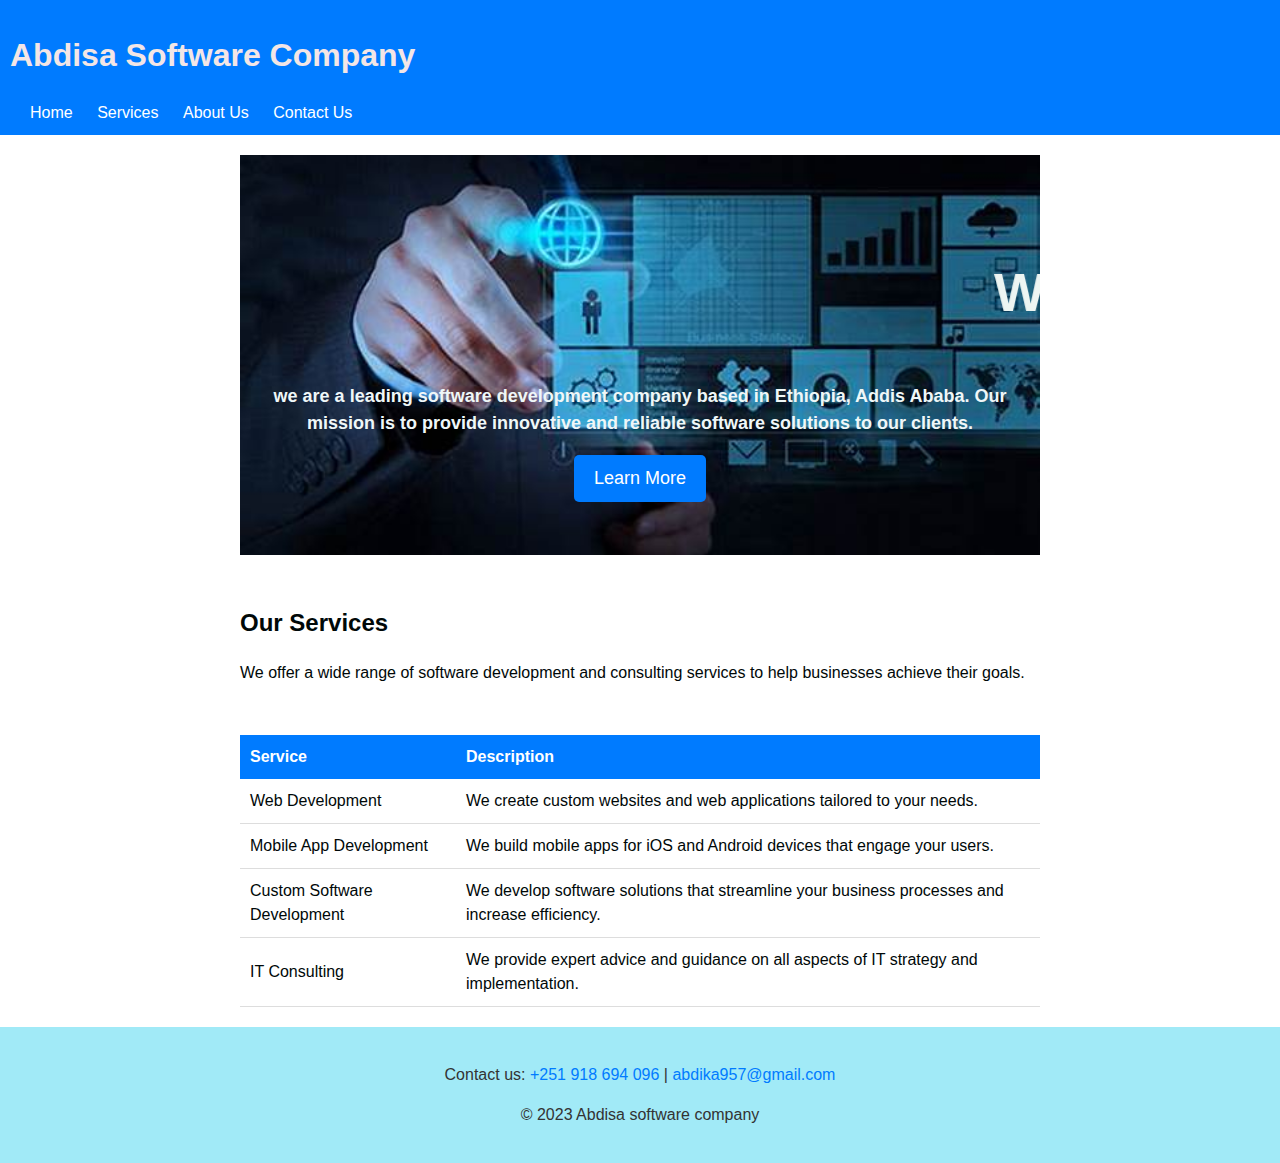
<file: index.html>
<!DOCTYPE html>
<html>
<head>
	<title>Abdisa Software Company</title>
	<link rel="stylesheet" type="text/css" href="css code/all1.css">
</head>
<body id="bb">
	<header>
		<h1>Abdisa Software Company</h1>
		<nav>
			<ul>
				<li><a href="index.html">Home</a></li>
				<li><a href="html code/service1.html">Services</a></li>
				<li><a href="html code/about1.html">About Us</a></li>
				<li><a href="html code/contact1.html">Contact Us</a></li>
			</ul>
		</nav>
	</header>
	<main>
		<section class="banner">
			<h2><marquee>Welcome to Abdisa Software Company</marquee></h2>
			<p><b> we are a leading software development company based in Ethiopia, Addis Ababa. Our mission is to provide innovative and reliable software solutions to our clients.</b></p>
			<a href="html code/service1.html" class="btn">Learn More</a>
		</section>
		<section class="services">
			<h2>Our Services</h2>
			<p>We offer a wide range of software development and consulting services to help businesses achieve their goals.</p>
			<div>
				<table>
				<thead>
					<tr>
						<th>Service</th>
						<th>Description</th>
					</tr>
				</thead>
				<tbody>
					<tr>
						<td>Web Development</td>
						<td>We create custom websites and web applications tailored to your needs.</td>
					</tr>
					<tr>
						<td>Mobile App Development</td>
						<td>We build mobile apps for iOS and Android devices that engage your users.</td>
					</tr>
					<tr>
						<td>Custom Software Development</td>
						<td>We develop software solutions that streamline your business processes and increase efficiency.</td>
					</tr>
					<tr>
						<td>IT Consulting</td>
						<td>We provide expert advice and guidance on all aspects of IT strategy and implementation.</td>
					</tr>
				</tbody>
			</table>
		</div>
		</section>
	</main>
	<footer>
		<p>Contact us: <a href="tel:+251918694096">+251 918 694 096</a> | <a href="mailto:abdika957@gmail.com">abdika957@gmail.com</a></p>
        <p>&copy; 2023 Abdisa software company</p>
	</footer>
</body>
</html>
</file>
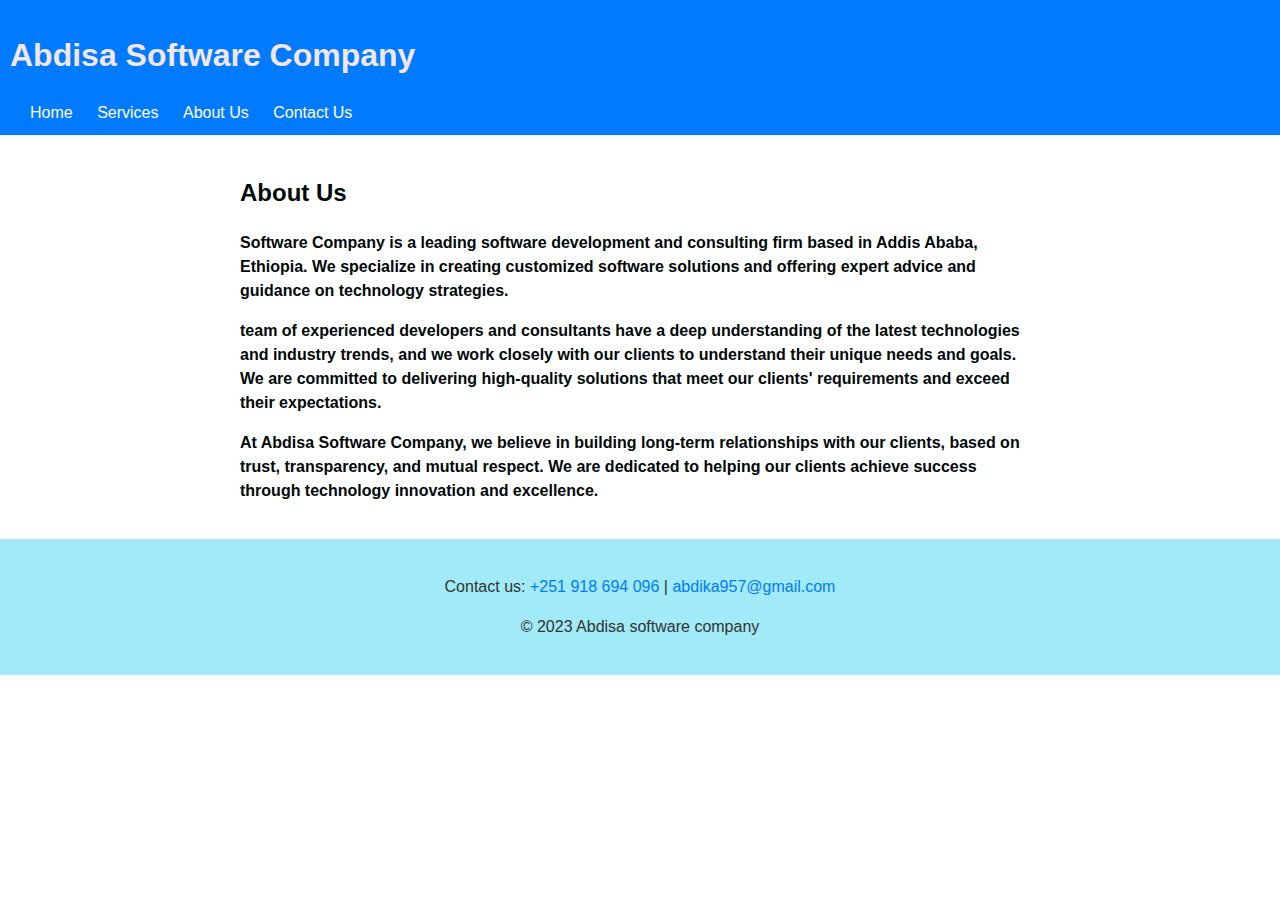
<file: html code/about1.html>
<!DOCTYPE html>
<html>
<head>
	<title>Abdisa Software Company - About Us</title>
	<link rel="stylesheet" type="text/css" href="../css code/all1.css">
</head>
<body>
	<header>
		<h1>Abdisa Software Company</h1>
		<nav>
			<ul>
				<li><a href="../index.html">Home</a></li>
				<li><a href="service1.html">Services</a></li>
				<li><a href="about1.html">About Us</a></li>
				<li><a href="contact1.html">Contact Us</a></li>
			</ul>
		</nav>
	</header>
	<main>
		<section class="about-us">
			<h2>About Us</h2>
			<p><b> Software Company is a leading software development and consulting firm based in Addis Ababa, Ethiopia. We specialize in creating customized software solutions and offering expert advice and guidance on technology strategies.</b></p>
			<p><b> team of experienced developers and consultants have a deep understanding of the latest technologies and industry trends, and we work closely with our clients to understand their unique needs and goals. We are committed to delivering high-quality solutions that meet our clients' requirements and exceed their expectations.</b></p>
			<p><b>At Abdisa Software Company, we believe in building long-term relationships with our clients, based on trust, transparency, and mutual respect. We are dedicated to helping our clients achieve success through technology innovation and excellence.</b></p>
		</section>
	</main>
	<footer>
		<p>Contact us: <a href="tel:+251918694096">+251 918 694 096</a> | <a href="mailto:abdika957@gmail.com">abdika957@gmail.com</a></p>
		<p>&copy; 2023 Abdisa software company</p>
	</footer>
</body>
</html>
</file>
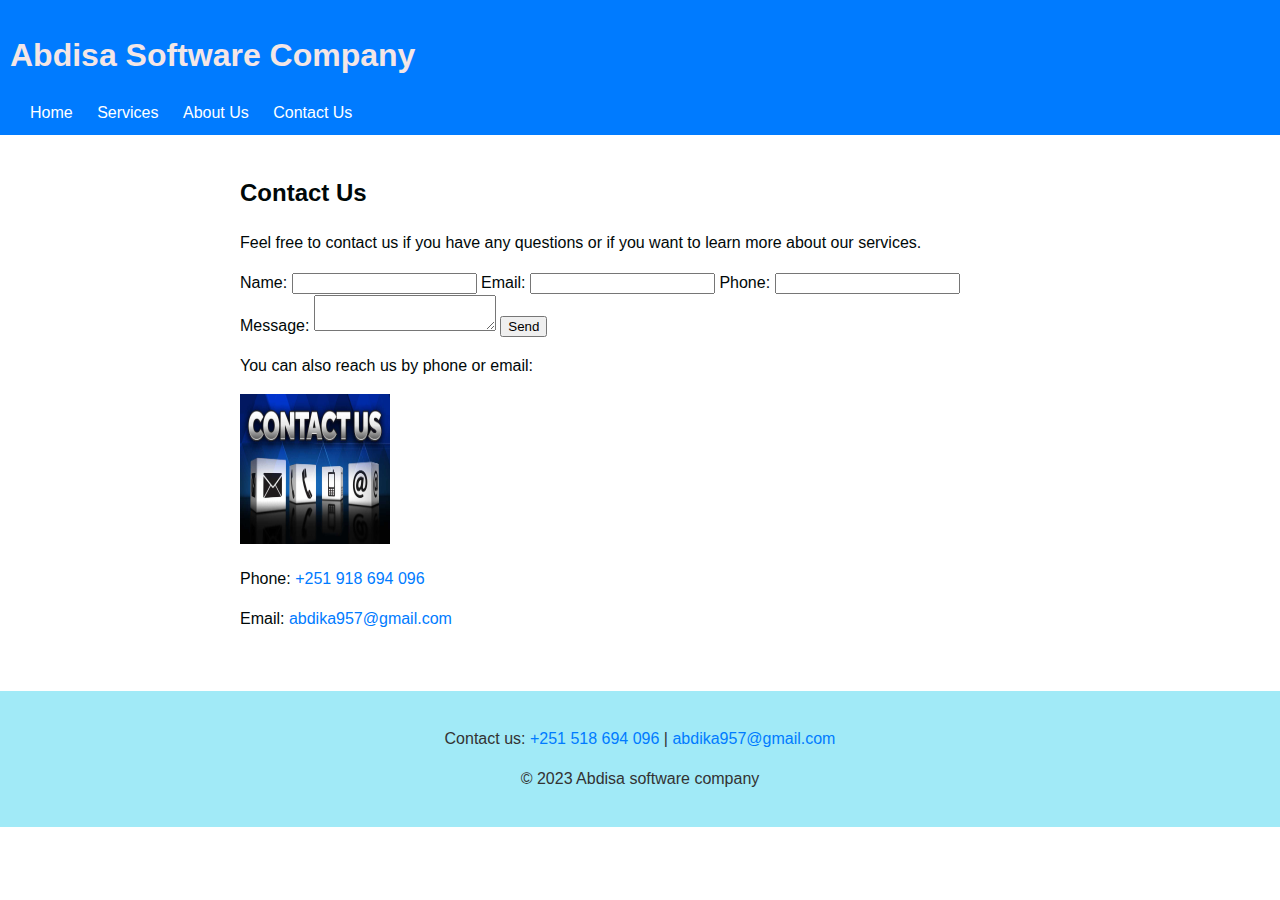
<file: html code/contact1.html>
<!DOCTYPE html>
<html>
<head>
	<title>Abdisa Software Company - Contact Us</title>
	<link rel="stylesheet" type="text/css" href="../css code/all1.css">
</head>
<body>
	<header>
		<h1>Abdisa Software Company</h1>
		<nav>
			<ul>
				<li><a href="../index.html">Home</a></li>
				<li><a href="service1.html">Services</a></li>
				<li><a href="about1.html">About Us</a></li>
				<li><a href="contact1.html">Contact Us</a></li>
			</ul>
		</nav>
	</header>
	<main>
		<section class="contact">
			<h2>Contact Us</h2>
			<p>Feel free to contact us if you have any questions or if you want to learn more about our services.</p>
			<form action="../index.html">
				<label for="name">Name:</label>
				<input type="text" id="name" name="name" required>
				<label for="email">Email:</label>
				<input type="email" id="email" name="email" required>
				<label for="phone">Phone:</label>
				<input type="tel" id="phone" name="phone" required><br>
				<label for="message">Message:</label>
				<textarea id="message" name="message" required></textarea>
				<input type="submit" value="Send">
			</form>
			<p>You can also reach us by phone or email:</p>
            <img src="../image/contact.PNG"width ="150" height ="150" alt="hhh">
			<p>Phone: <a href="tel:+251918694096">+251 918 694 096</a></p>
			<p>Email: <a href="mailto:abdika957@gmail.com">abdika957@gmail.com</a></p>
		</section>
        <br>
	</main>
	<footer>
		<p>Contact us: <a href="tel:+251518694096">+251 518 694 096</a> | <a href="mailto:abdika957@gmail.com">abdika957@gmail.com</a></p>
        <p>&copy; 2023 Abdisa software company</p>
	</footer>
</body>
</html>
</file>
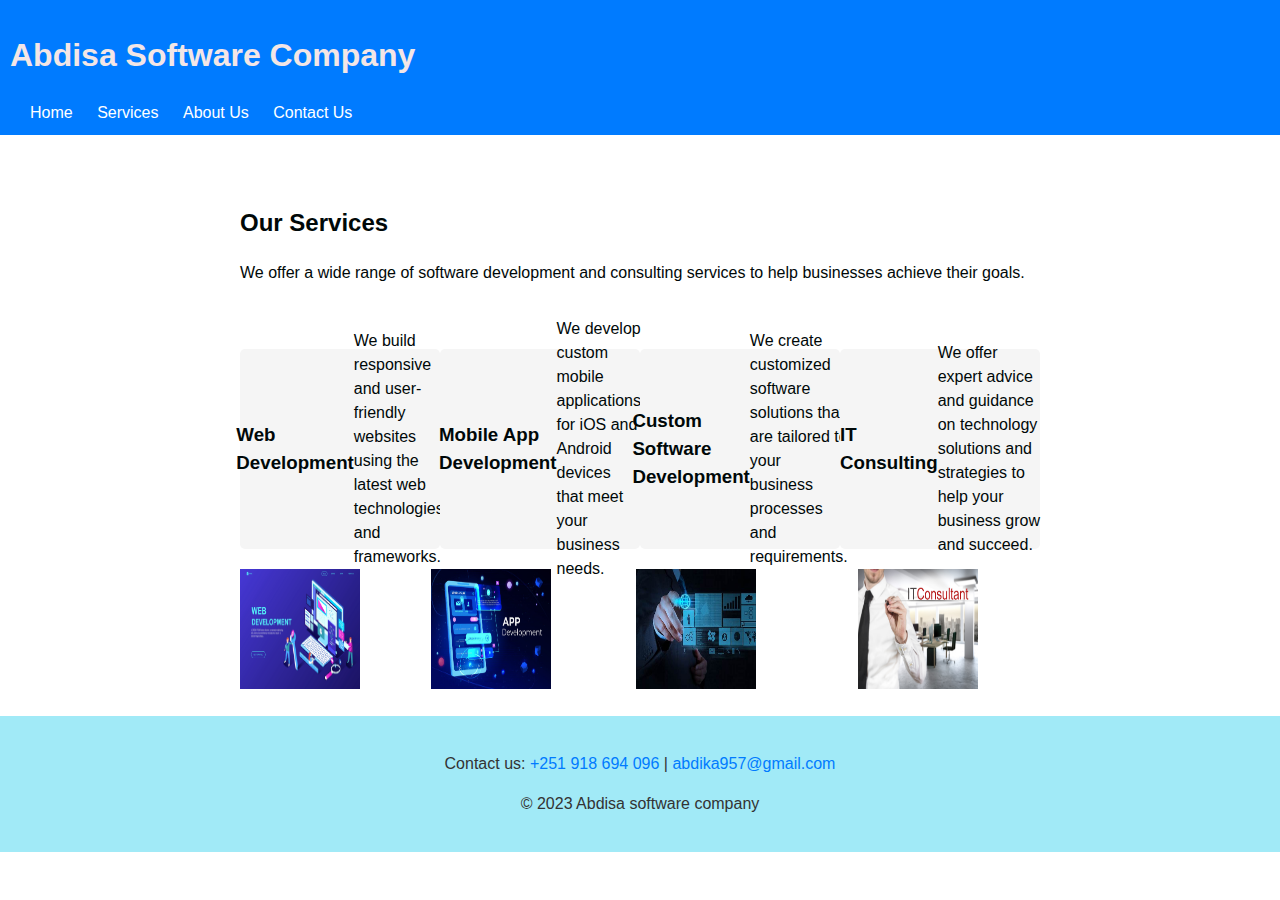
<file: html code/service1.html>
<!DOCTYPE html>
<html>
<head>
	<title>Abdisa Software Company - Services</title>
	<link rel="stylesheet" type="text/css" href="../css code/all1.css">
</head>
<body>
	<header>
		<h1>Abdisa Software Company</h1>
		<nav>
			<ul>
				<li><a href="../index.html">Home</a></li>
				<li><a href="service1.html">Services</a></li>
				<li><a href="about1.html">About Us</a></li>
				<li><a href="contact1.html">Contact Us</a></li>
			</ul>
		</nav>
	</header>
	<main>
		<section class="services">
			<h2>Our Services</h2>
			<p>We offer a wide range of software development and consulting services to help businesses achieve their goals.</p>
            <br>
            <br>
			<ul>
				<li>
					<h3>Web Development</h3>
					<p>We build responsive and user-friendly websites using the latest web technologies and frameworks.</p>
				</li>
				<li>
					<h3>Mobile App Development</h3>
					<p>We develop custom mobile applications for iOS and Android devices that meet your business needs.</p>
				</li>
				<li>
					<h3>Custom Software Development</h3>
					<p>We create customized software solutions that are tailored to your business processes and requirements.</p>
				</li>
				<li>
					<h3>IT Consulting</h3>
					<p>We offer expert advice and guidance on technology solutions and strategies to help your business grow and succeed.</p>
				</li>
			</ul>
            <img src="../image/web.PNG" width ="120" height ="120" alt="Web Development">&nbsp;&nbsp;&nbsp;&nbsp;&nbsp;&nbsp;&nbsp;&nbsp;&nbsp;&nbsp;&nbsp;&nbsp;&nbsp;&nbsp;&nbsp;
            <img src="../image/mobapp.JPG" width ="120" height ="120" alt="Mobile App Development">&nbsp;&nbsp;&nbsp;&nbsp;&nbsp;&nbsp;&nbsp;&nbsp;&nbsp;&nbsp;&nbsp;&nbsp;&nbsp;&nbsp;&nbsp;&nbsp;&nbsp;&nbsp;
            <img src="../image/soft.PNG" width ="120" height ="120" alt="Custom Software Development">&nbsp;&nbsp;&nbsp;&nbsp;&nbsp;&nbsp;&nbsp;&nbsp;&nbsp;&nbsp;&nbsp;&nbsp;&nbsp;&nbsp;&nbsp;&nbsp;&nbsp;&nbsp;&nbsp;&nbsp;&nbsp;&nbsp;
            <img src="../image/it.jpeg" width ="120" height ="120" alt="IT Consulting">
		</section>
	</main>
	<footer>
		<p>Contact us: <a href="tel:+251918694096">+251 918 694 096</a> | <a href="mailto:abdika957@gmail.com">abdika957@gmail.com</a></p>
        <p>&copy; 2023 Abdisa software company</p>
	</footer>
</body>
</html>
</file>
<file: css code/all1.css>
/* General styles */
body {
    margin: 0;
    font-family: Arial, sans-serif;
    font-size: 16px;
    line-height: 1.5;
    color: #000808;
  }
  
  a {
    color: #007bff;
    text-decoration: none;
  }
  
  ul {
    margin: 0;
    padding: 0;
    list-style: none;
  }
  
  /* Header styles */
  header {
    background-color: #007bff;
    color: #f3e6e6;
    padding: 10px;
  }
  
  nav {
    float: center;
  }
  
  nav ul {
    margin: 0;
    padding: 0;
  }
  
  nav li {
    display: inline-block;
    margin-left: 20px;
  }
  
  nav a {
    color: #fff;
    text-decoration: none;
  }
  
  nav a:hover {
    text-decoration: underline;
  }
  
  /* Main styles */
  main {
    max-width: 800px;
    margin: 0 auto;
    padding: 20px;
  }
  
  .banner {
    background-image: url(../image/soft.PNG);
    background-size:cover;
    background-position: center;
    height: 400px;
    display: flex;
    flex-direction: column;
    justify-content: center;
    align-items: center;
    text-align: center;
    color: #eff7f8;
    font-size: large;
  }
  
  .banner h2 {
    font-size: 3em;
    margin-bottom: 10px;
    color: rgb(237, 245, 242);
  }
  
  .btn {
    background-color: #007bff;
    color: #fff;
    padding: 10px 20px;
    border-radius: 5px;
    text-decoration: none;
  }
  
  .btn:hover {
    background-color: #0056b3;
    color: #fff;
  }
  
  .services {
    margin-top: 50px;
  }
  
  .services h2 {
    margin-bottom: 20px;
  }
  
  .services ul {
    display: flex;
    justify-content: space-between;
    flex-wrap: wrap;
  }
  
  .services li {
    width: 200px;
    height: 200px;
    background-color: #f5f5f5;
    margin-bottom: 20px;
    border-radius: 5px;
    display: flex;
    justify-content: center;
    align-items: center;
  }
  
  .services li:hover {
    background-color: #007bff;
    
  }
  
  .services li a {
    color: #94d9f5;
  }
  
  .services li:hover a {
    color: #09f1de;
  }
  
  /* Table styles */
  table {
    margin-top: 50px;
    border-collapse: collapse;
    width: 100%;
  }
  
  th, td {
    padding: 10px;
    text-align: left;
  }
  
  th {
    background-color: #007bff;
    color: #fff;
  }
  
  td {
    border-bottom: 1px solid #ddd;
  }
  
  /* Footer styles */
  footer {
    background-color: #a1eaf7;
    color: #333;
    padding: 20px;
    text-align: center;
  }
</file>
